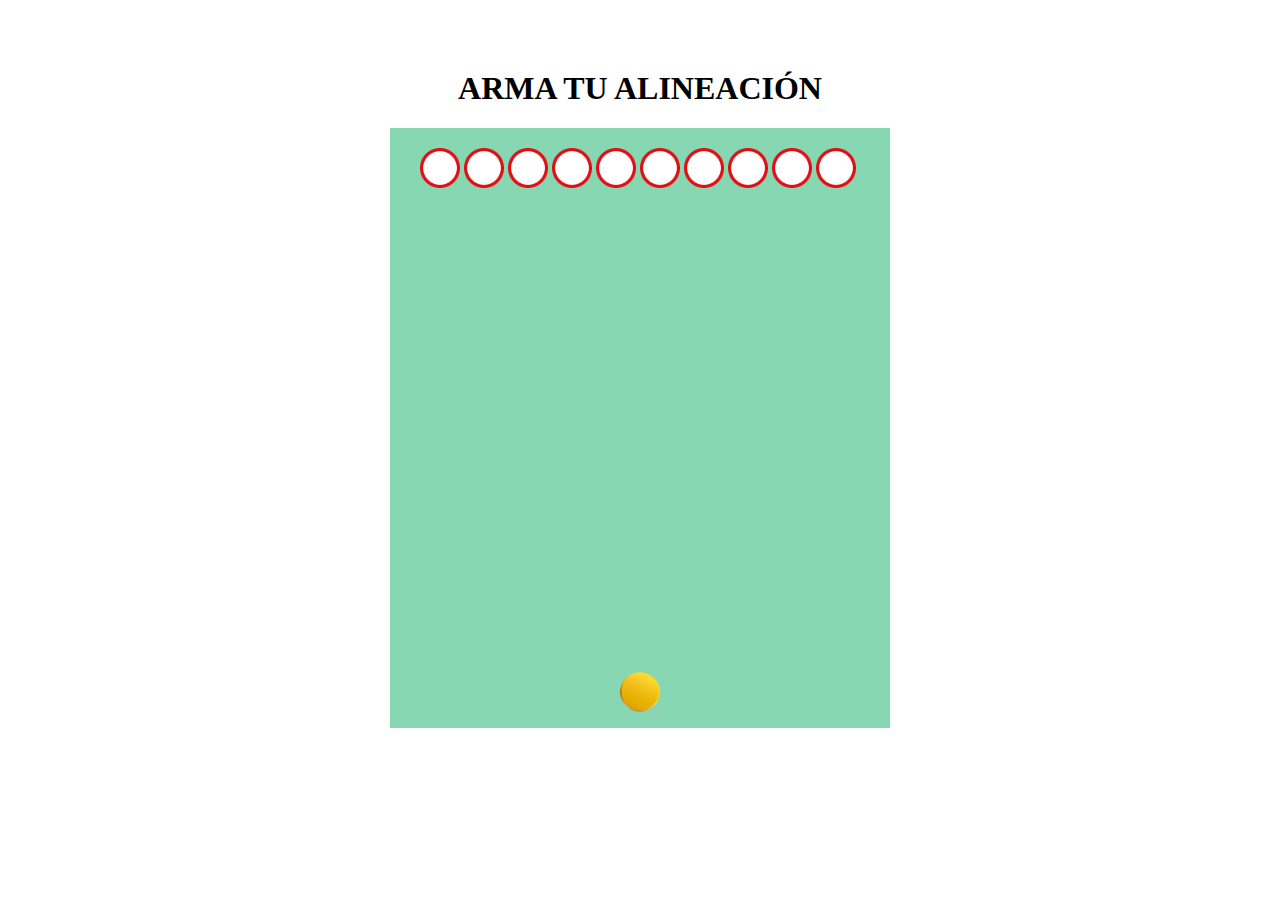
<file: ALINEACION DE FUTBOL/index.html>
<!DOCTYPE html>
<html lang="en">

<head>
    <meta charset="UTF-8">
    <meta name="viewport" content="width=device-width, initial-scale=1.0">
    <title>Document</title>
    <link rel="stylesheet" href="/ALINEACION DE FUTBOL/style.css">
</head>

<body>
    <H1>ARMA TU ALINEACIÓN</H1>


    <div class="cancha">

        <div class="jugadores">
            <img class="jugadoresimg" id="j1"
                src="/ALINEACION DE FUTBOL/img/design-of-traffic-signs-and-warnings-red-and-white-coloured-icon-illustration-free-png.webp"
                alt="">
            <img class="jugadoresimg" id="j2"
                src="/ALINEACION DE FUTBOL/img/design-of-traffic-signs-and-warnings-red-and-white-coloured-icon-illustration-free-png.webp"
                alt="">
            <img class="jugadoresimg" id="j3"
                src="/ALINEACION DE FUTBOL/img/design-of-traffic-signs-and-warnings-red-and-white-coloured-icon-illustration-free-png.webp"
                alt="">
            <img class="jugadoresimg" id="j4"
                src="/ALINEACION DE FUTBOL/img/design-of-traffic-signs-and-warnings-red-and-white-coloured-icon-illustration-free-png.webp"
                alt="">
            <img class="jugadoresimg" id="j5"
                src="/ALINEACION DE FUTBOL/img/design-of-traffic-signs-and-warnings-red-and-white-coloured-icon-illustration-free-png.webp"
                alt="">
            <img class="jugadoresimg" id="j6"
                src="/ALINEACION DE FUTBOL/img/design-of-traffic-signs-and-warnings-red-and-white-coloured-icon-illustration-free-png.webp"
                alt="">
            <img class="jugadoresimg" id="j7"
                src="/ALINEACION DE FUTBOL/img/design-of-traffic-signs-and-warnings-red-and-white-coloured-icon-illustration-free-png.webp"
                alt="">
            <img class="jugadoresimg" id="j8"
                src="/ALINEACION DE FUTBOL/img/design-of-traffic-signs-and-warnings-red-and-white-coloured-icon-illustration-free-png.webp"
                alt="">
            <img class="jugadoresimg" id="j9"
                src="/ALINEACION DE FUTBOL/img/design-of-traffic-signs-and-warnings-red-and-white-coloured-icon-illustration-free-png.webp"
                alt="">
            <img class="jugadoresimg" id="j10"
                src="/ALINEACION DE FUTBOL/img/design-of-traffic-signs-and-warnings-red-and-white-coloured-icon-illustration-free-png.webp"
                alt="">

        </div>
        <div class="portero">
            <img class="porteroimg" id="portero"
                src="/ALINEACION DE FUTBOL/img/ai-generated-glossy-circle-yellow-ai-generative-free-png.webp" alt="">

        </div>

    </div>








    <script src="/ALINEACION DE FUTBOL/app.js"></script>
</body>

</html>
</file>
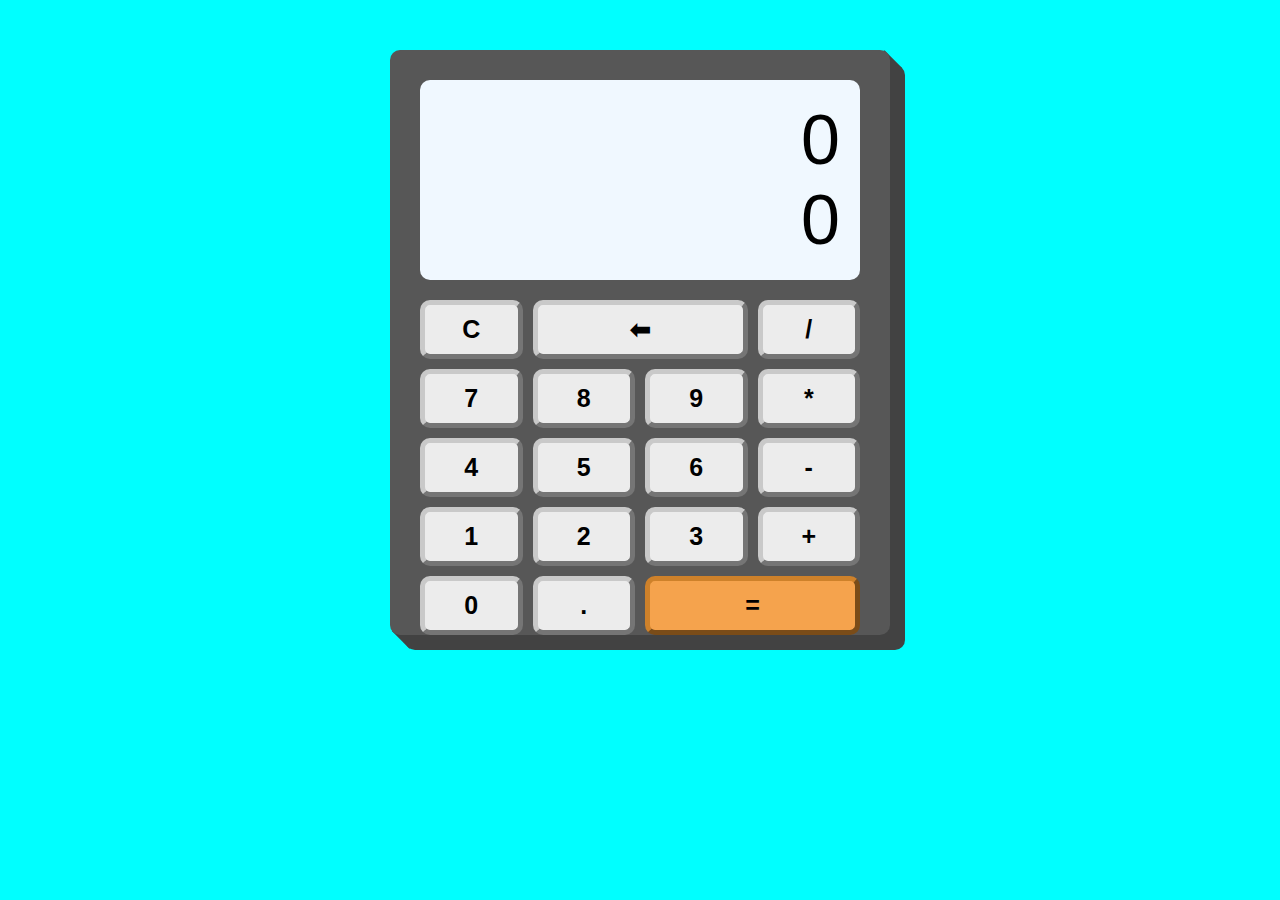
<file: CALCULADORA/index.html>
<!DOCTYPE html>
<html lang="en">

<head>
    <meta charset="UTF-8">
    <meta name="viewport" content="width=device-width, initial-scale=1.0">
    <title>Document</title>
    <link rel="stylesheet" href="styles.css">
    </link>
</head>

<body>
    <div id="calculadora">
        <div class="operando">
            <div data-operando-1>0</div>
            <div data-operando-2>0</div>
        </div>

        <div class="btn">
            <button data-clear>C</button>

            <button class="eliminar" data-eliminar>⬅</button>

            <button data-operacion>/</button>

            <button data-number>7</button>
            <button data-number>8</button>
            <button data-number>9</button>
            <button data-operacion>*</button>



            <button data-number>4</button>
            <button data-number>5</button>
            <button data-number>6</button>
            <button data-operacion>-</button>

            <button data-number>1</button>
            <button data-number>2</button>
            <button data-number>3</button>
            <button data-operacion>+</button>

            <button data-number>0</button>
            <button data-number>.</button>

            <button data-igual>=</button>
        </div>


    </div>



    <script src="calculadora.js"></script>
</body>

</html>
</file>
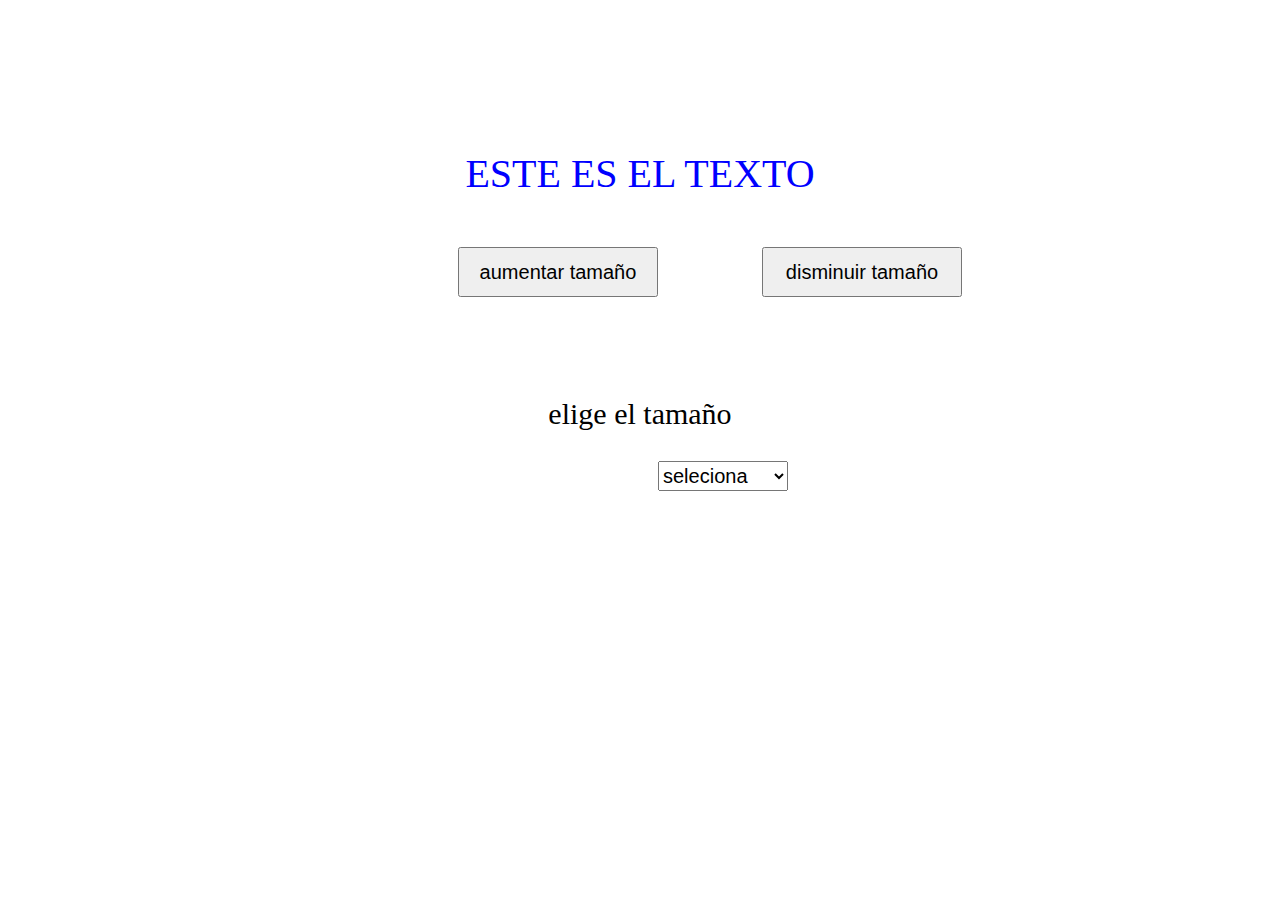
<file: CAMBIAR TAMAÑO DEL TEXTO/index.html>
<!DOCTYPE html>
<html lang="en">

<head>
    <meta charset="UTF-8">
    <meta name="viewport" content="width=device-width, initial-scale=1.0">
    <title>Document</title>
    <link rel="stylesheet" href="/CAMBIAR TAMAÑO DEL TEXTO/styles.css">
</head>

<body>
    <div class="texto">ESTE ES EL TEXTO</div>

    <div>
        <button class="buttonAumentar">aumentar tamaño</button>
        <button class="buttonDisminuir">disminuir tamaño </button>
    </div>
    <div>
        <p class="text2">elige el tamaño</p>
        <select class="selectG">
            <option value="">seleciona</option>
            <option value="20">20</option>
            <option value="40">40</option>

            <option value="60">60</option>
            <option value="80">80</option>
            <option value="100">100</option>
            <option value="150">150</option>
            <option value="200">200</option>


        </select>
    </div>


    <script src="/CAMBIAR TAMAÑO DEL TEXTO/app.js"></script>
</body>

</html>
</file>
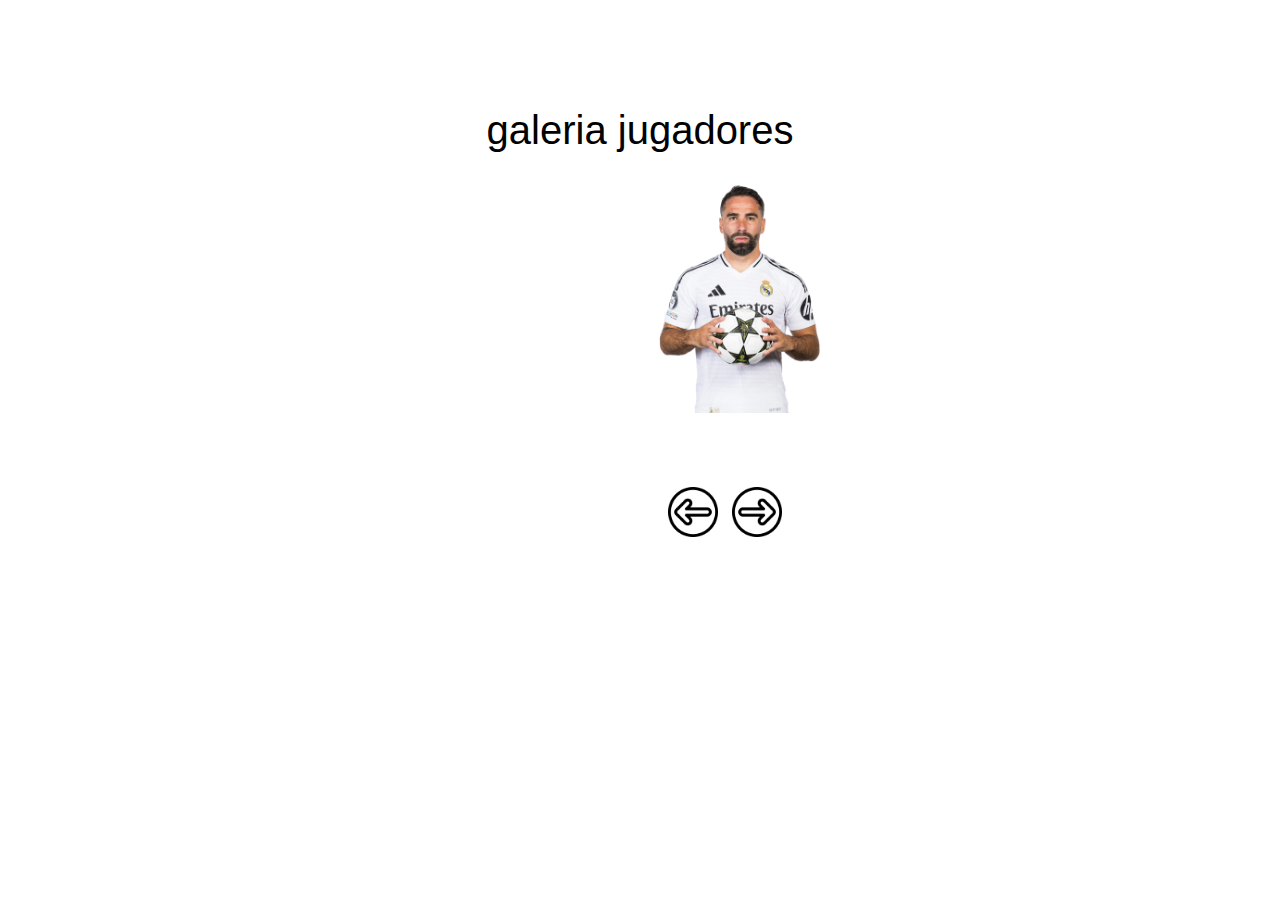
<file: GALERIA/index.html>
<!DOCTYPE html>
<html lang="en">

<head>
    <meta charset="UTF-8">
    <meta name="viewport" content="width=device-width, initial-scale=1.0">
    <title>Document</title>
    <link rel="stylesheet" href="/GALERIA/style.css">
</head>

<body>

    <div class="text">galeria jugadores</div>
    <div>
        <img class="players" src="/GALERIA/img/1.webp" alt="">
    </div>
    <div>
        <img id="atras" src="/GALERIA/img/atras.png" alt="">
        <img id="adelante" src="/GALERIA/img/adelante.png" alt="">
    </div>




    <script src="/GALERIA/app.js"></script>
</body>

</html>
</file>
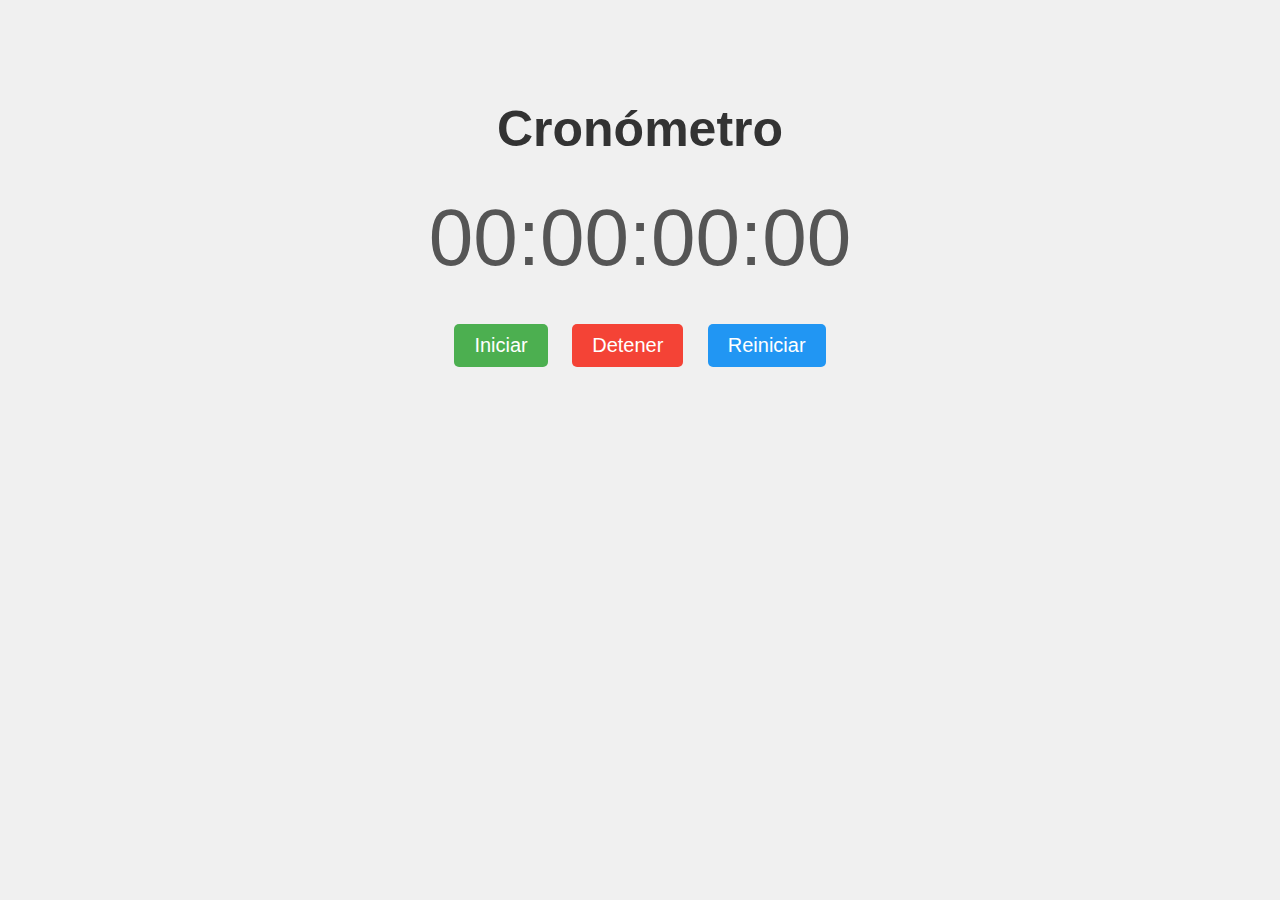
<file: PRUEBAS/index.html>
<!DOCTYPE html>
<html lang="en">

<head>
    <meta charset="UTF-8">
    <meta name="viewport" content="width=device-width, initial-scale=1.0">
    <title>Cronómetro</title>
    <link rel="stylesheet" href="styles.css">
</head>

<body>
    <h1>Cronómetro</h1>
    <div id="cronometro">00:00:00:00</div>
    <button class="start" id="start">Iniciar</button>
    <button class="stop" id="stop">Detener</button>
    <button class="reset" id="reset">Reiniciar</button>

    <script src="script.js"></script>
</body>

</html>
</file>
<file: ALINEACION DE FUTBOL/style.css>
h1 {
    color: rgb(0, 0, 0);
    text-align: center;
    margin-top: 70px;
}

.cancha {
    background-color: rgb(136, 215, 179);
    width: 500px;
    height: 600px;
    margin: auto;

}

.jugadoresimg {
    width: 40px;
    cursor: pointer;

}

.porteroimg {
    position: absolute;
    width: 40px;
    height: auto;
    margin-top: 480px;
    margin-left: 230px;

}

#j1 {
    margin-top: 20px;
    margin-left: 30px;
}
</file>
<file: CALCULADORA/styles.css>
* {
    box-sizing: border-box;
    padding: 0;
    margin: 0;



}


body {
    font-family: Arial, Helvetica, sans-serif;
    background-color: aqua;

}

#calculadora {
    background-color: #575757;
    max-width: 500px;
    margin: 50px auto;
    padding: 30px 30px 0 30px;
    border-radius: 10px;
    box-shadow: 15px 15px 0px #424242;

}

#calculadora::after {
    content: '';
    position: absolute;
    width: 25px;
    height: 8px;
    background-color: #424242;
    transform: rotate(45deg);
    margin-left: -29px;
    margin-top: -2px;
    z-index: -1;
}

#calculadora::before {
    content: '';
    position: absolute;
    width: 25px;
    height: 8px;
    background-color: #424242;
    transform: rotate(45deg);
    margin-left: 458px;
    margin-top: -22px;
    z-index: -1;

}

#calculadora>.operando {
    width: 100%;
    min-height: 100px;
    /* Fija la altura mínima para que el cuadro mantenga su tamaño */
    padding: 20px;
    text-align: right;
    background-color: aliceblue;
    margin-bottom: 20px;
    border-radius: 10px;
    font-size: 70px;
    overflow: hidden;
    /* Oculta el contenido que exceda el ancho */
    white-space: nowrap;
    /* Evita que el texto se desborde a una nueva línea */
}


#calculadora .btn {
    display: grid;
    grid-template-columns: 1fr 1fr 1fr 1fr;
    gap: 10px;

}

#calculadora .btn button {
    padding: 10px;
    background-color: #ececec;
    font-weight: bold;
    border-radius: 10px;
    border-width: 5px;
    border-color: #c9c9c9;
    font-size: 25px;
}

#calculadora .btn button:last-child {
    grid-column: span 2;
    background-color: #f5a34d;
    border-color: #ce812a;

}

.eliminar {
    grid-column: span 2;

}
</file>
<file: CAMBIAR TAMAÑO DEL TEXTO/styles.css>
.texto {
    font-size: 40px;
    text-align: center;
    color: blue;
    margin-top: 150px;

}

.buttonAumentar {
    width: 200px;
    height: 50px;
    margin-top: 50px;
    margin-left: 450px;
    font-size: 20px;

}

.buttonDisminuir {
    width: 200px;
    height: 50px;
    margin-top: 50px;
    margin-left: 100px;
    font-size: 20px;
}

.text2 {
    font-size: 30px;
    text-align: center;
    margin-top: 100px;

}

.select {
    width: 130px;
    height: 30px;
    margin-top: 0px;
    margin-left: 650px;
    font-size: 20px;
}

.selectG {
    width: 130px;
    height: 30px;
    margin-top: 0px;
    margin-left: 650px;
    font-size: 20px;
}

option[value="undefined"] {
    color: grey;
    font-weight: bold;

}
</file>
<file: GALERIA/style.css>
.players {
    width: 250px;

    margin-top: 10px;
    margin-left: 600px;
}

.text {
    padding-top: 100px;
    font-size: 40px;
    text-align: center;
    font-family: Arial, Helvetica, sans-serif;

}

#atras {
    width: 50px;
    margin-left: 660px;
    margin-top: 70px;
}

#adelante {
    width: 50px;
    margin-left: 10px;
}
</file>
<file: PRUEBAS/styles.css>
/* Estilos generales */
body {
    font-family: Arial, sans-serif;
    background-color: #f0f0f0;
    text-align: center;
    margin-top: 100px;
}

h1 {
    font-size: 50px;
    color: #333;
}

#cronometro {
    font-size: 80px;
    margin: 30px 0;
    color: #555;
}

/* Botones */
button {
    padding: 10px 20px;
    font-size: 20px;
    margin: 10px;
    cursor: pointer;
    border: none;
    border-radius: 5px;
    transition: background-color 0.3s;
}

.start {
    background-color: #4CAF50;
    color: white;
}

.stop {
    background-color: #f44336;
    color: white;
}

.reset {
    background-color: #2196F3;
    color: white;
}

/* Hover para botones */
button:hover {
    opacity: 0.8;
}
</file>
